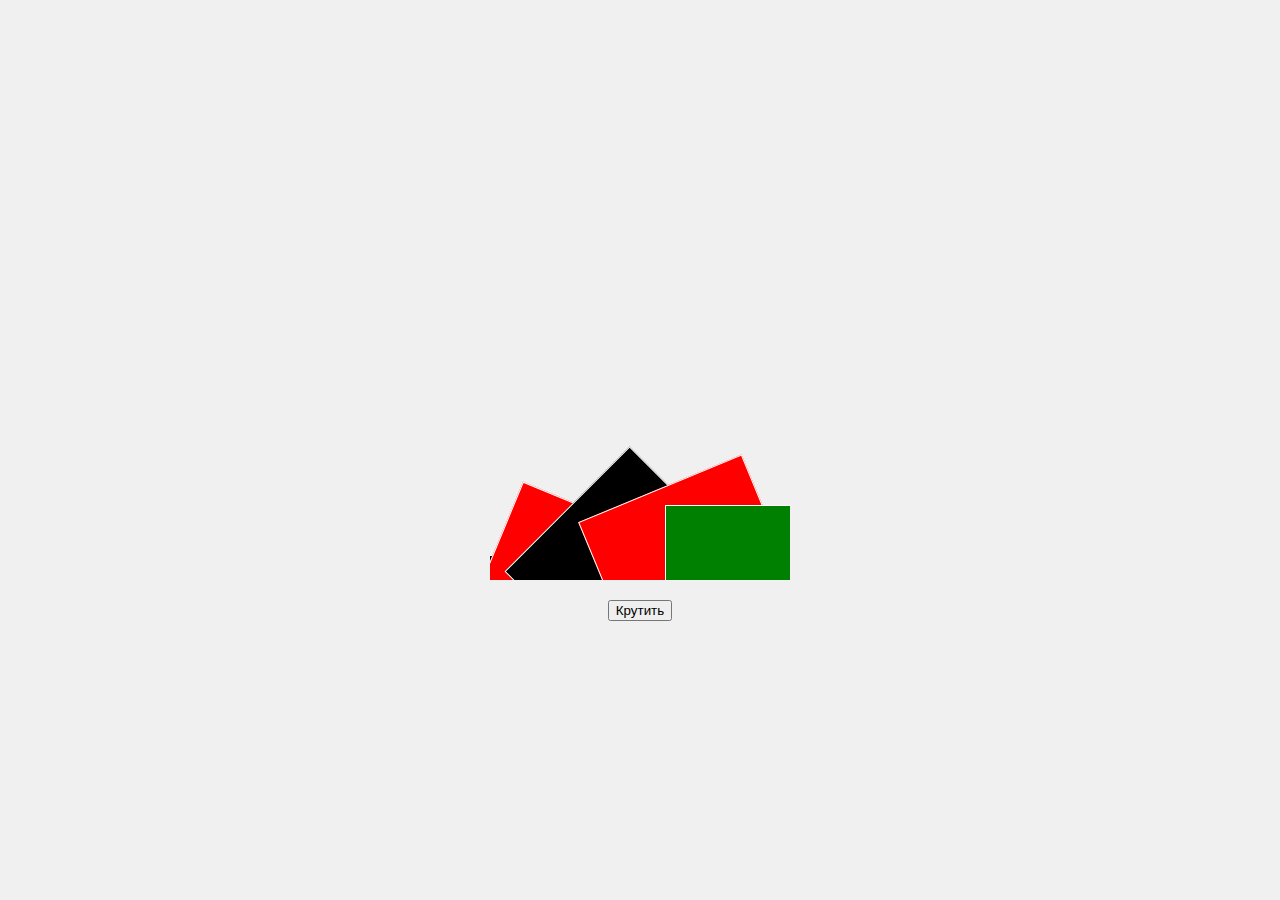
<file: rulet.html>
<!DOCTYPE html>
<html lang="ru">
<head>
    <meta charset="UTF-8">
    <meta name="viewport" content="width=device-width, initial-scale=1.0">
    <title>Миниатюрная рулетка</title>
    <link rel="stylesheet" href="styles.css">
</head>
<body>
    <div class="roulette-container">
        <div class="roulette" id="roulette">
            <div class="slot green" style="transform: rotate(0deg);">0</div>
            <div class="slot red" style="transform: rotate(22.5deg);">1</div>
            <div class="slot black" style="transform: rotate(45deg);">2</div>
            <div class="slot red" style="transform: rotate(67.5deg);">3</div>
            <div class="slot black" style="transform: rotate(90deg);">4</div>
            <div class="slot red" style="transform: rotate(112.5deg);">5</div>
            <div class="slot black" style="transform: rotate(135deg);">6</div>
            <div class="slot red" style="transform: rotate(157.5deg);">7</div>
            <div class="slot black" style="transform: rotate(180deg);">8</div>
            <div class="slot red" style="transform: rotate(202.5deg);">9</div>
            <div class="slot black" style="transform: rotate(225deg);">10</div>
            <div class="slot red" style="transform: rotate(247.5deg);">11</div>
            <div class="slot black" style="transform: rotate(270deg);">12</div>
            <div class="slot red" style="transform: rotate(292.5deg);">13</div>
            <div class="slot black" style="transform: rotate(315deg);">14</div>
            <div class="slot red" style="transform: rotate(337.5deg);">15</div>
            <div class="slot green" style="transform: rotate(360deg);">00</div>
        </div>
    </div>
    <button id="spinButton">Крутить</button>
    <script src="script.js"></script>
</body>
</html>
</file>
<file: styles.css>
body {
    display: flex;
    flex-direction: column;
    align-items: center;
    justify-content: center;
    height: 100vh;
    margin: 0;
    background-color: #f0f0f0;
}

.roulette-container {
    position: relative;
    width: 300px;
    height: 300px;
    
    overflow: hidden;
    margin-bottom: 20px;
}

.roulette {
    padding-left: 50px;
    padding-bottom: 150px;
    width: 100%;
    height: 100%;
    border-radius: 50%;
    position: relative;
    transition: transform 4s cubic-bezier(0.33, 1, 0.68, 1);
}

.slot {
    position: absolute;
    width: 50%;
    height: 50%;
    background-color: red;
    top: 50%;
    left: 50%;
    transform-origin: 0% 100%;
    display: flex;
    align-items: center;
    justify-content: center;
    font-size: 20px;
    font-weight: bold;
    color: white;
    border: 1px solid #fff;
}

.red {
    background-color: red;
}

.black {
    background-color: black;
}

.green {
    background-color: green;
    color: white;
    font-weight: bold;
    border: 1px solid #fff;
}
</file>
